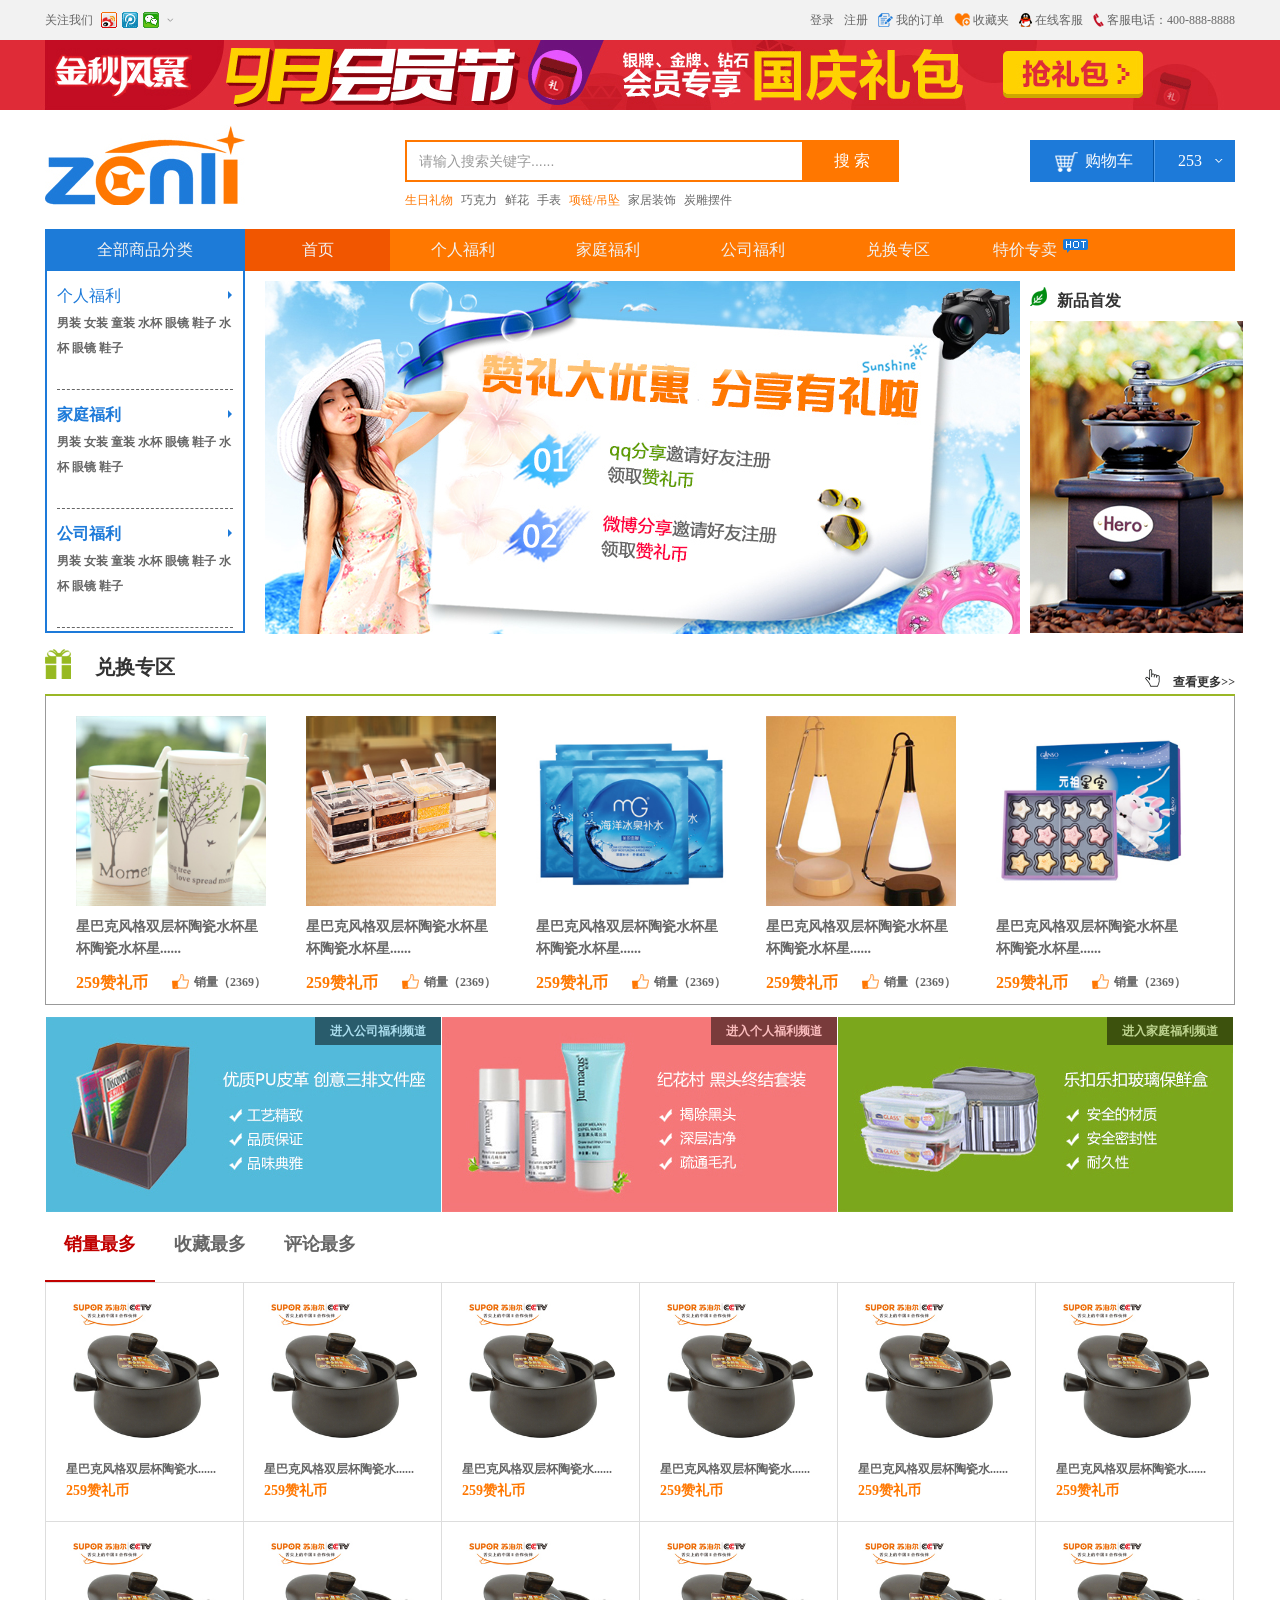
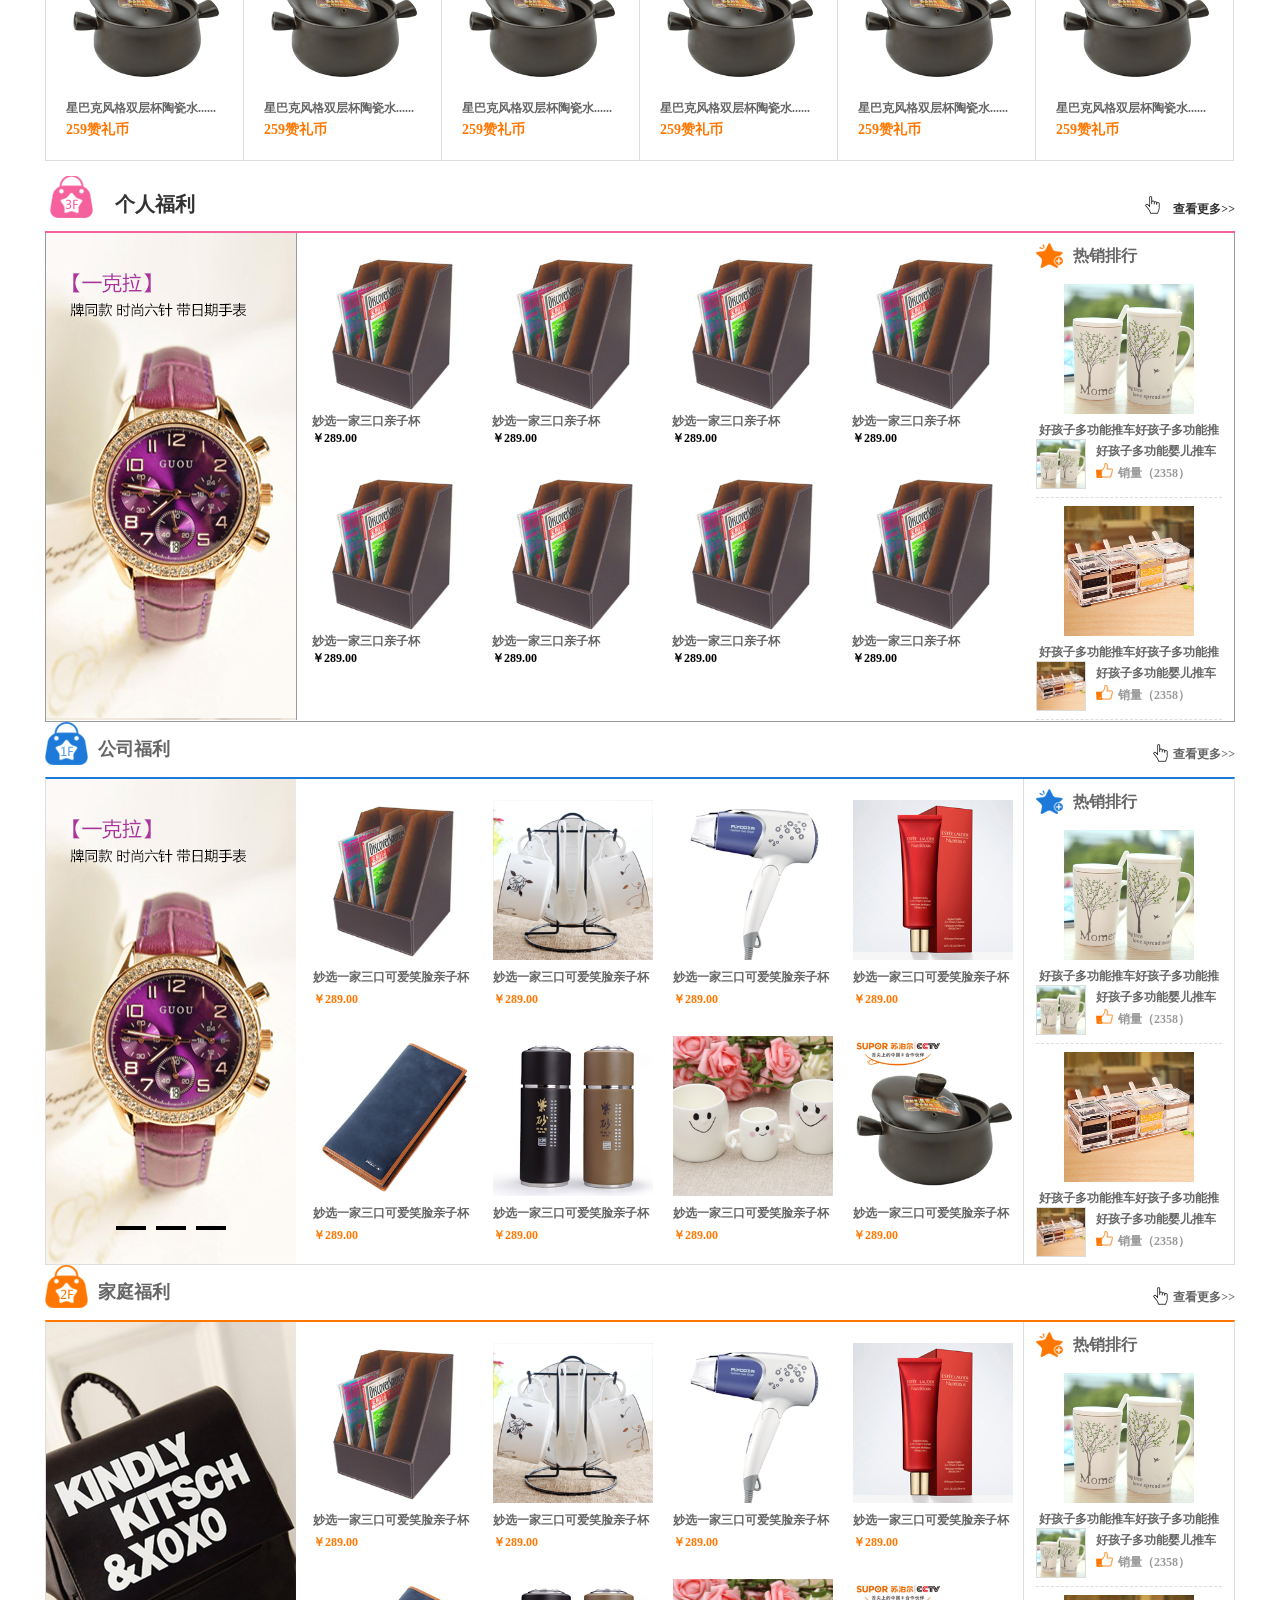
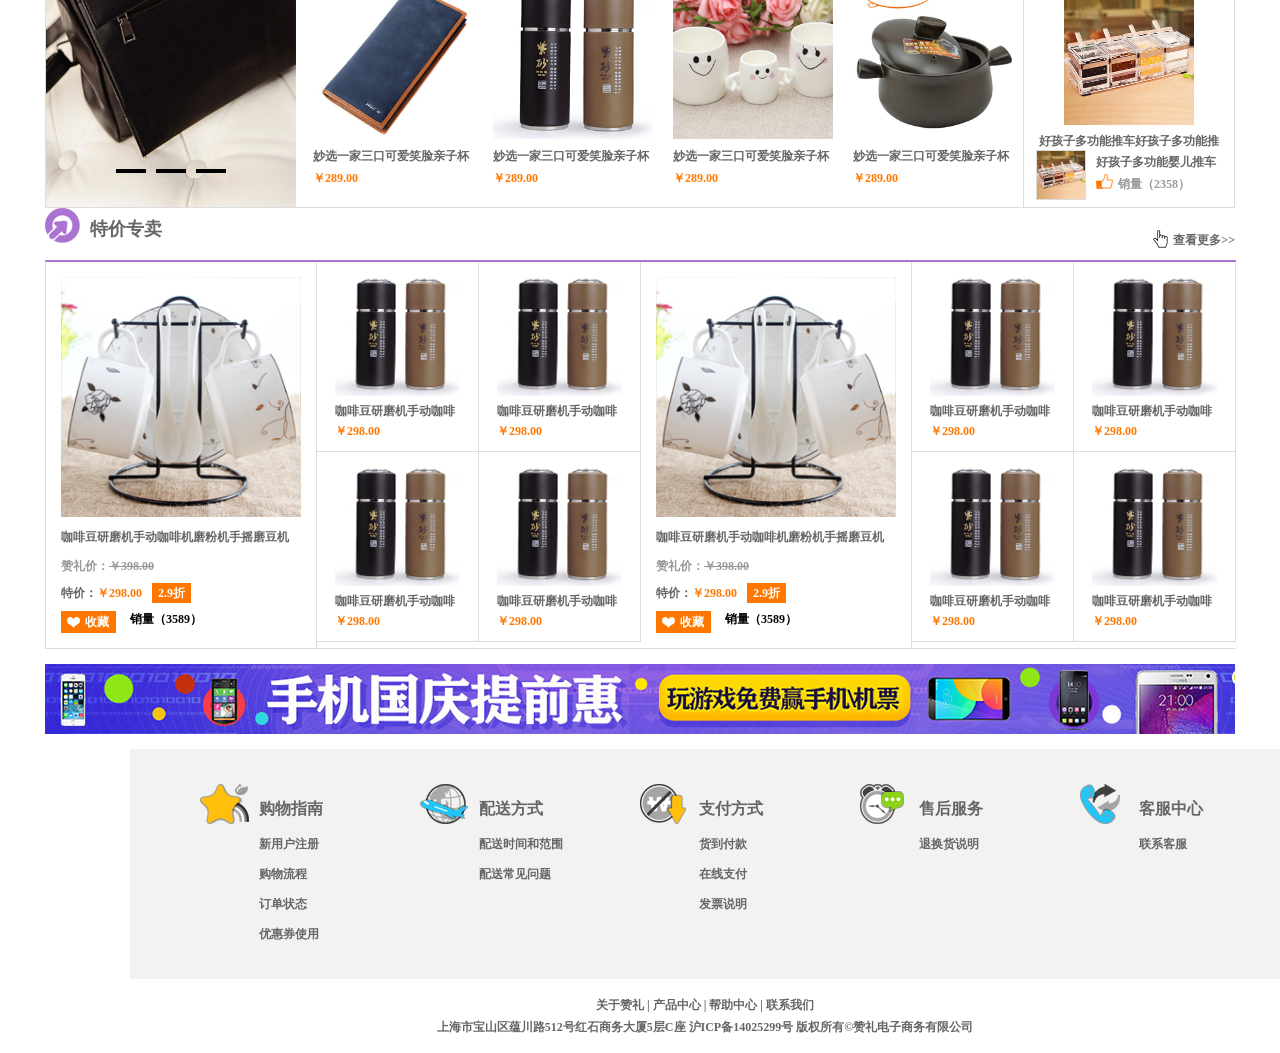
<file: l1/index.html>
<!DOCTYPE html>
<html>
	<head>
		<meta charset="UTF-8">
		<title></title>
	</head>
	<body>
	</body>
</html>
<!DOCTYPE html>
<html>
	<head>
		<meta charset="UTF-8">
		<title></title>
		<link rel="stylesheet" href="css/whole.css" />
		<link rel="stylesheet" href="css/index.css" />
	</head>
	<body class="over">
		<div id="header"></div>
		<div id="con">
			<div class="conbox">
			<!-- 导航     -->
			<div class="nav">
				<ul class="over">
					<li class="first left"><a href="goods.html">全部商品分类</a></li>
					<li class="current left"><a href="index.html">首页</a></li>
					<li class="left"><a href="goods.html">个人福利</a></li>
					<li class="left"><a href="family.html">家庭福利</a></li>
					<li class="left"><a href="company.html">公司福利</a></li>
					<li class="left"><a href="exchange.html">兑换专区</a></li>
					<li class="left"><a href="sale.html">特价专卖</a><strong></strong></li>
					</ul>
			</div>	
			<!-- 二级菜单    banner  右侧新品    -->		
			<div class="mid over">
				<div class="er left">
					<div class="ercon">
					<ul>
						<li><a href="#" class="big left">个人福利</a><strong class="right"</strong></li>
						<li>
							<a href="#">男装</a>
							<a href="#">女装</a>
							<a href="#">童装</a>
							<a href="#">水杯</a>
							<a href="#">眼镜</a>
							<a href="#">鞋子</a>
							<a href="#">水杯</a>
							<a href="#">眼镜</a>
							<a href="#">鞋子</a>
						</li>	
					</ul>
					<ul>
						<li><a href="#" class="big left">家庭福利</a><strong class="right"</strong></li>
						<li>
							<a href="#">男装</a>
							<a href="#">女装</a>
							<a href="#">童装</a>
							<a href="#">水杯</a>
							<a href="#">眼镜</a>
							<a href="#">鞋子</a>
							<a href="#">水杯</a>
							<a href="#">眼镜</a>
							<a href="#">鞋子</a>
						</li>	
					</ul>	
					<ul>
						<li><a href="#" class="big left">公司福利</a><strong class="right"</strong></li>
						<li>
							<a href="#">男装</a>
							<a href="#">女装</a>
							<a href="#">童装</a>
							<a href="#">水杯</a>
							<a href="#">眼镜</a>
							<a href="#">鞋子</a>
							<a href="#">水杯</a>
							<a href="#">眼镜</a>
							<a href="#">鞋子</a>
						</li>	
					</ul>	
							
					</div>
				</div>
				<!------banner广告 ------->
				<div class="banner left">
					<a href="#"><img src="images/add/banner1.jpg"/></a>
					<a href="#"><img src="images/add/banner2.jpg"/></a>
					<a href="#"><img src="images/add/banner3.jpg"/></a>
					<a href="#"><img src="images/add/banner4.jpg"/></a>
					<a href="#"><img src="images/add/banner5.jpg"/></a>
					
				
				</div>
				<!---------右侧新品-------------->
				<div class="xin right">
					<div class="word"><strong></strong><span>新品首发</span></div>
					<div class="imgs">
						<a href="#"><img src="images/special/new1.jpg"/></a>
					</div>
				</div>
				
			</div>	 
				
			<!---------兑换专区--------------->	
			<div class="midd over">
				<div class="box left">
					<strong class="left"></strong><span class="right">兑换专区</span>
				</div>
				<div class="more right">
					<strong class="left"></strong><a href="#" class="right">查看更多>></a>
				</div>
				
			</div>
			<div class="goodbox">
					<div class="zuo">
			    <dl class="left">	 
                    <dt><a href="#"><img src="images/product/1.jpg" /></a></dt>
                    <dd><a href="#" class="tit">星巴克风格双层杯陶瓷水杯星杯陶瓷水杯星......</a></dd>
                    <dd class="price"><span class="left">259赞礼币</span><i class="right">销量（2369）</i><strong></strong></dd>
                </dl>
                <dl class="left">
                    <dt><a href="#"><img src="images/product/2.jpg" /></a></dt>
                    <dd><a href="#" class="tit">星巴克风格双层杯陶瓷水杯星杯陶瓷水杯星......</a></dd>
                    <dd class="price"><span class="left">259赞礼币</span><i class="right">销量（2369）</i><strong></strong></dd>
                </dl>
                <dl class="left">
                    <dt><a href="#"><img src="images/product/3.jpg" /></a></dt>
                    <dd><a href="#" class="tit">星巴克风格双层杯陶瓷水杯星杯陶瓷水杯星......</a></dd>
                    <dd class="price"><span class="left">259赞礼币</span><i class="right">销量（2369）</i><strong></strong></dd>
                </dl>
                <dl class="left">
                    <dt><a href="#"><img src="images/product/4.jpg" /></a></dt>
                    <dd><a href="#" class="tit">星巴克风格双层杯陶瓷水杯星杯陶瓷水杯星......</a></dd>
                    <dd class="price"><span class="left">259赞礼币</span><i class="right">销量（2369）</i><strong></strong></dd>
                </dl>
                <dl class="left">
                    <dt><a href="#"><img src="images/product/5.jpg" /></a></dt>
                    <dd><a href="#"class="tit">星巴克风格双层杯陶瓷水杯星杯陶瓷水杯星......</a></dd>
                    <dd class="price"><span class="left">259赞礼币</span><i class="right">销量（2369）</i><strong></strong></dd>
                </dl>
                
					</div>
				</div>
				<!---------福利频道-------------->
				 <div class="pin over">
				 	<dl>
				 		<dt><a href="#"><img src="images/add/channel1.jpg"/></a></dt>
				 		<dd><a href="#">进入公司福利频道</a></dd>
				 	</dl>
				 	<dl>
				 		<dt><a href="#"><img src="images/add/channel2.jpg"/></a></dt>
				 		<dd><a href="#">进入个人福利频道</a></dd>
				 	</dl>
				 	<dl>
				 		<dt><a href="#"><img src="images/add/channel3.jpg"/></a></dt>
				 		<dd><a href="#">进入家庭福利频道</a></dd>
				 	</dl>
				 </div>
				 <!-------销量最多-------->
				 <div class="everymore">
				 	<span class="sell inin">销量最多</span>
				 	<span class="house">收藏最多</span>
				 	<span class="discuss">评论最多</span>
				  </div>
				  <ul class="morebox over">
				  	<li>
				  		<dl>
				  			<dt><a href="#"><img src="images/product/17.jpg"/></a></dt>
				  			<dd><a href="#">星巴克风格双层杯陶瓷水......</a></dd>
				  			<dd><span>259赞礼币</span></dd>
                            <dd class="empty"></dd>
				  		</dl>
				  	</li>
				  	<li>
				  		<dl>
				  			<dt><a href="#"><img src="images/product/17.jpg"/></a></dt>
				  			<dd><a href="#">星巴克风格双层杯陶瓷水......</a></dd>
				  			<dd><span>259赞礼币</span></dd>
                            <dd class="empty"></dd>
				  		</dl>
				  	</li>
				  	<li>
				  		<dl>
				  			<dt><a href="#"><img src="images/product/17.jpg"/></a></dt>
				  			<dd><a href="#">星巴克风格双层杯陶瓷水......</a></dd>
				  			<dd><span>259赞礼币</span></dd>
                            <dd class="empty"></dd>
				  		</dl>
				  	</li>
				  	<li>
				  		<dl>
				  			<dt><a href="#"><img src="images/product/17.jpg"/></a></dt>
				  			<dd><a href="#">星巴克风格双层杯陶瓷水......</a></dd>
				  			<dd><span>259赞礼币</span></dd>
                            <dd class="empty"></dd>
				  		</dl>
				  	</li>
				  	<li>
				  		<dl>
				  			<dt><a href="#"><img src="images/product/17.jpg"/></a></dt>
				  			<dd><a href="#">星巴克风格双层杯陶瓷水......</a></dd>
				  			<dd><span>259赞礼币</span></dd>
                            <dd class="empty"></dd>
				  		</dl>
				  	</li>
				  	<li>
				  		<dl>
				  			<dt><a href="#"><img src="images/product/17.jpg"/></a></dt>
				  			<dd><a href="#">星巴克风格双层杯陶瓷水......</a></dd>
				  			<dd><span>259赞礼币</span></dd>
                            <dd class="empty"></dd>
				  		</dl>
				  	</li>
				  	<li>
				  		<dl>
				  			<dt><a href="#"><img src="images/product/17.jpg"/></a></dt>
				  			<dd><a href="#">星巴克风格双层杯陶瓷水......</a></dd>
				  			<dd><span>259赞礼币</span></dd>
                            <dd class="empty"></dd>
				  		</dl>
				  	</li>
				  	<li>
				  		<dl>
				  			<dt><a href="#"><img src="images/product/17.jpg"/></a></dt>
				  			<dd><a href="#">星巴克风格双层杯陶瓷水......</a></dd>
				  			<dd><span>259赞礼币</span></dd>
                            <dd class="empty"></dd>
				  		</dl>
				  	</li>
				  	<li>
				  		<dl>
				  			<dt><a href="#"><img src="images/product/17.jpg"/></a></dt>
				  			<dd><a href="#">星巴克风格双层杯陶瓷水......</a></dd>
				  			<dd><span>259赞礼币</span></dd>
                            <dd class="empty"></dd>
				  		</dl>
				  	</li>
				  	<li>
				  		<dl>
				  			<dt><a href="#"><img src="images/product/17.jpg"/></a></dt>
				  			<dd><a href="#">星巴克风格双层杯陶瓷水......</a></dd>
				  			<dd><span>259赞礼币</span></dd>
                            <dd class="empty"></dd>
				  		</dl>
				  	</li>
				  	<li>
				  		<dl>
				  			<dt><a href="#"><img src="images/product/17.jpg"/></a></dt>
				  			<dd><a href="#">星巴克风格双层杯陶瓷水......</a></dd>
				  			<dd><span>259赞礼币</span></dd>
                            <dd class="empty"></dd>
				  		</dl>
				  	</li>
				  	<li>
				  		<dl>
				  			<dt><a href="#"><img src="images/product/17.jpg"/></a></dt>
				  			<dd><a href="#">星巴克风格双层杯陶瓷水......</a></dd>
				  			<dd><span>259赞礼币</span></dd>
                            <dd class="empty"></dd>
				  		</dl>
				  	</li>
				  	
				  </ul>
				  
			<!-------个人福利---------->	  
			<div class="everyone over">
				<div class="box left">
					<strong class="left"></strong><span class="right">个人福利</span>
				</div>
				<div class="more right">
					<strong class="left"></strong><a href="#" class="right">查看更多>></a>
				</div>
				
			</div> 
			<div class="fubox over">
				<div class="fuzuo left">
					<a href="#"><img src="images/special/big1.jpg"/></a>
					<a href="#"><img src="images/special/big2.jpg" /></a>
                    <a href="#"><img src="images/special/big3.jpg" /></a>
				</div>
				<div class="fumid left">
					<dl>
						<dt><a href="#"><img src="images/product/10.jpg"</a></dt>
						<dd><a href="#">妙选一家三口亲子杯</a></dd>
                        <dd><strong>￥289.00</strong></dd>
						
					</dl>
					<dl>
						<dt><a href="#"><img src="images/product/10.jpg"</a></dt>
						<dd><a href="#">妙选一家三口亲子杯</a></dd>
                        <dd><strong>￥289.00</strong></dd>
						
					</dl>
					<dl>
						<dt><a href="#"><img src="images/product/10.jpg"</a></dt>
						<dd><a href="#">妙选一家三口亲子杯</a></dd>
                        <dd><strong>￥289.00</strong></dd>
						
					</dl>
					<dl>
						<dt><a href="#"><img src="images/product/10.jpg"</a></dt>
						<dd><a href="#">妙选一家三口亲子杯</a></dd>
                        <dd><strong>￥289.00</strong></dd>
						
					</dl>
					<dl>
						<dt><a href="#"><img src="images/product/10.jpg"</a></dt>
						<dd><a href="#">妙选一家三口亲子杯</a></dd>
                        <dd><strong>￥289.00</strong></dd>
						
					</dl>
					<dl>
						<dt><a href="#"><img src="images/product/10.jpg"</a></dt>
						<dd><a href="#">妙选一家三口亲子杯</a></dd>
                        <dd><strong>￥289.00</strong></dd>
						
					</dl>
					<dl>
						<dt><a href="#"><img src="images/product/10.jpg"</a></dt>
						<dd><a href="#">妙选一家三口亲子杯</a></dd>
                        <dd><strong>￥289.00</strong></dd>
						
					</dl>
					<dl>
						<dt><a href="#"><img src="images/product/10.jpg"</a></dt>
						<dd><a href="#">妙选一家三口亲子杯</a></dd>
                        <dd><strong>￥289.00</strong></dd>
						
					</dl>
				</div>
				<div class="welfareyou">
        	<div class="title3 over"><strong class="hotb"></strong><span>热销排行</span></div>
            <div class="hot">
            	<div class="hotcon">
                	<ul>
                    	<li><a href="#"><img src="images/product/1.jpg" /></a></li>
                        <li><a href="#">好孩子多功能推车好孩子多功能推</a></li>
                    </ul>
                    <dl>
                    	<dt><a href="#"><img src="images/product/1.jpg" /></a></dt>
                        <dd><a href="#">好孩子多功能婴儿推车</a></dd>
                        <dd class="zan over"><strong></strong><span>销量（2358）</span></dd>
                    </dl>
                </div>
            	<div class="hotcon">
                	<ul>
                    	<li><a href="#"><img src="images/product/2.jpg" /></a></li>
                        <li><a href="#">好孩子多功能推车好孩子多功能推</a></li>
                    </ul>
                    <dl>
                    	<dt><a href="#"><img src="images/product/2.jpg" /></a></dt>
                        <dd><a href="#">好孩子多功能婴儿推车</a></dd>
                        <dd class="zan over"><strong></strong><span>销量（2358）</span></dd>
                    </dl>
                </div>
            	<div class="hotcon">
                	<ul>
                    	<li><a href="#"><img src="images/product/3.jpg" /></a></li>
                        <li><a href="#">好孩子多功能推车好孩子多功能推</a></li>
                    </ul>
                    <dl>
                    	<dt><a href="#"><img src="images/product/3.jpg" /></a></dt>
                        <dd><a href="#">好孩子多功能婴儿推车</a></dd>
                        <dd class="zan over"><strong></strong><span>销量（2358）</span></dd>
                    </dl>
                </div>
            	<div class="hotcon">
                	<ul>
                    	<li><a href="#"><img src="images/product/4.jpg" /></a></li>
                        <li><a href="#">好孩子多功能推车好孩子多功能推</a></li>
                    </ul>
                    <dl>
                    	<dt><a href="#"><img src="images/product/4.jpg" /></a></dt>
                        <dd><a href="#">好孩子多功能婴儿推车</a></dd>
                        <dd class="zan over"><strong></strong><span>销量（2358）</span></dd>
                    </dl>
                </div>
            	<div class="hotcon">
                	<ul>
                    	<li><a href="#"><img src="images/product/5.jpg" /></a></li>
                        <li><a href="#">好孩子多功能推车好孩子多功能推</a></li>
                    </ul>
                    <dl>
                    	<dt><a href="#"><img src="images/product/5.jpg" /></a></dt>
                        <dd><a href="#">好孩子多功能婴儿推车</a></dd>
                        <dd class="zan over"><strong></strong><span>销量（2358）</span></dd>
                    </dl>
                </div>
            </div>
        </div>
    </div>
    
            <!-- 公司福利 start -->
    <div class="title2 over">
    	<div class="column2 over"><strong class="yilou"></strong><span>公司福利</span></div>
        <div class="click2 over"><strong></strong><a href="#">查看更多&gt;&gt;</a></div>
    </div>
    <div class="welfare yiloucon over">
    	<div class="welfarezuo">
        	<div class="welfareimg">
            	<div class="welfarelist">
                	<a href="#"><img src="images/special/big1.jpg" /></a>
                    <a href="#"><img src="images/special/big2.jpg" /></a>
                    <a href="#"><img src="images/special/big3.jpg" /></a>
                </div>
            </div>
            <div class="welfarespan"><span></span><span></span><span></span></div>
        </div>
        <div class="welfaremid over">
        	<dl>
            	<dt><a href="#"><img src="images/product/10.jpg" /></a></dt>
                <dd><a href="#">妙选一家三口可爱笑脸亲子杯</a></dd>
                <dd><strong>￥289.00</strong></dd>
            </dl>
        	<dl>
            	<dt><a href="#"><img src="images/product/11.jpg" /></a></dt>
                <dd><a href="#">妙选一家三口可爱笑脸亲子杯</a></dd>
                <dd><strong>￥289.00</strong></dd>
            </dl>
        	<dl>
            	<dt><a href="#"><img src="images/product/12.jpg" /></a></dt>
                <dd><a href="#">妙选一家三口可爱笑脸亲子杯</a></dd>
                <dd><strong>￥289.00</strong></dd>
            </dl>
        	<dl>
            	<dt><a href="#"><img src="images/product/13.jpg" /></a></dt>
                <dd><a href="#">妙选一家三口可爱笑脸亲子杯</a></dd>
                <dd><strong>￥289.00</strong></dd>
            </dl>
        	<dl>
            	<dt><a href="#"><img src="images/product/14.jpg" /></a></dt>
                <dd><a href="#">妙选一家三口可爱笑脸亲子杯</a></dd>
                <dd><strong>￥289.00</strong></dd>
            </dl>
        	<dl>
            	<dt><a href="#"><img src="images/product/15.jpg" /></a></dt>
                <dd><a href="#">妙选一家三口可爱笑脸亲子杯</a></dd>
                <dd><strong>￥289.00</strong></dd>
            </dl>
        	<dl>
            	<dt><a href="#"><img src="images/product/16.jpg" /></a></dt>
                <dd><a href="#">妙选一家三口可爱笑脸亲子杯</a></dd>
                <dd><strong>￥289.00</strong></dd>
            </dl>
        	<dl>
            	<dt><a href="#"><img src="images/product/17.jpg" /></a></dt>
                <dd><a href="#">妙选一家三口可爱笑脸亲子杯</a></dd>
                <dd><strong>￥289.00</strong></dd>
            </dl>
        </div>
        <div class="welfareyou">
        	<div class="title3 over"><strong class="hota"></strong><span>热销排行</span></div>
            <div class="hot">
            	<div class="hotcon">
                	<ul>
                    	<li><a href="#"><img src="images/product/1.jpg" /></a></li>
                        <li><a href="#">好孩子多功能推车好孩子多功能推</a></li>
                    </ul>
                    <dl>
                    	<dt><a href="#"><img src="images/product/1.jpg" /></a></dt>
                        <dd><a href="#">好孩子多功能婴儿推车</a></dd>
                        <dd class="zan over"><strong></strong><span>销量（2358）</span></dd>
                    </dl>
                </div>
            	<div class="hotcon">
                	<ul>
                    	<li><a href="#"><img src="images/product/2.jpg" /></a></li>
                        <li><a href="#">好孩子多功能推车好孩子多功能推</a></li>
                    </ul>
                    <dl>
                    	<dt><a href="#"><img src="images/product/2.jpg" /></a></dt>
                        <dd><a href="#">好孩子多功能婴儿推车</a></dd>
                        <dd class="zan over"><strong></strong><span>销量（2358）</span></dd>
                    </dl>
                </div>
            	<div class="hotcon">
                	<ul>
                    	<li><a href="#"><img src="images/product/3.jpg" /></a></li>
                        <li><a href="#">好孩子多功能推车好孩子多功能推</a></li>
                    </ul>
                    <dl>
                    	<dt><a href="#"><img src="images/product/3.jpg" /></a></dt>
                        <dd><a href="#">好孩子多功能婴儿推车</a></dd>
                        <dd class="zan over"><strong></strong><span>销量（2358）</span></dd>
                    </dl>
                </div>
            	<div class="hotcon">
                	<ul>
                    	<li><a href="#"><img src="images/product/4.jpg" /></a></li>
                        <li><a href="#">好孩子多功能推车好孩子多功能推</a></li>
                    </ul>
                    <dl>
                    	<dt><a href="#"><img src="images/product/4.jpg" /></a></dt>
                        <dd><a href="#">好孩子多功能婴儿推车</a></dd>
                        <dd class="zan over"><strong></strong><span>销量（2358）</span></dd>
                    </dl>
                </div>
            	<div class="hotcon">
                	<ul>
                    	<li><a href="#"><img src="images/product/5.jpg" /></a></li>
                        <li><a href="#">好孩子多功能推车好孩子多功能推</a></li>
                    </ul>
                    <dl>
                    	<dt><a href="#"><img src="images/product/5.jpg" /></a></dt>
                        <dd><a href="#">好孩子多功能婴儿推车</a></dd>
                        <dd class="zan over"><strong></strong><span>销量（2358）</span></dd>
                    </dl>
                </div>
            </div>
        </div>
    </div>
    <!-- 公司福利 end -->
    
    <!-- 家庭福利 start -->
    <div class="title2 over">
    	<div class="column2 over"><strong class="erlou"></strong><span>家庭福利</span></div>
        <div class="click2 over"><strong></strong><a href="#">查看更多&gt;&gt;</a></div>
    </div>
    <div class="welfare erloucon over">
    	<div class="welfarezuo">
        	<div class="welfareimg">
            	<div class="welfarelist">
                	<a href="#"><img src="images/special/big2.jpg" /></a>
                    <a href="#"><img src="images/special/big3.jpg" /></a>
                    <a href="#"><img src="images/special/big1.jpg" /></a>
                </div>
            </div>
            <div class="welfarespan"><span></span><span></span><span></span></div>
        </div>
        <div class="welfaremid over">
        	<dl>
            	<dt><a href="#"><img src="images/product/10.jpg" /></a></dt>
                <dd><a href="#">妙选一家三口可爱笑脸亲子杯</a></dd>
                <dd><strong>￥289.00</strong></dd>
            </dl>
        	<dl>
            	<dt><a href="#"><img src="images/product/11.jpg" /></a></dt>
                <dd><a href="#">妙选一家三口可爱笑脸亲子杯</a></dd>
                <dd><strong>￥289.00</strong></dd>
            </dl>
        	<dl>
            	<dt><a href="#"><img src="images/product/12.jpg" /></a></dt>
                <dd><a href="#">妙选一家三口可爱笑脸亲子杯</a></dd>
                <dd><strong>￥289.00</strong></dd>
            </dl>
        	<dl>
            	<dt><a href="#"><img src="images/product/13.jpg" /></a></dt>
                <dd><a href="#">妙选一家三口可爱笑脸亲子杯</a></dd>
                <dd><strong>￥289.00</strong></dd>
            </dl>
        	<dl>
            	<dt><a href="#"><img src="images/product/14.jpg" /></a></dt>
                <dd><a href="#">妙选一家三口可爱笑脸亲子杯</a></dd>
                <dd><strong>￥289.00</strong></dd>
            </dl>
        	<dl>
            	<dt><a href="#"><img src="images/product/15.jpg" /></a></dt>
                <dd><a href="#">妙选一家三口可爱笑脸亲子杯</a></dd>
                <dd><strong>￥289.00</strong></dd>
            </dl>
        	<dl>
            	<dt><a href="#"><img src="images/product/16.jpg" /></a></dt>
                <dd><a href="#">妙选一家三口可爱笑脸亲子杯</a></dd>
                <dd><strong>￥289.00</strong></dd>
            </dl>
        	<dl>
            	<dt><a href="#"><img src="images/product/17.jpg" /></a></dt>
                <dd><a href="#">妙选一家三口可爱笑脸亲子杯</a></dd>
                <dd><strong>￥289.00</strong></dd>
            </dl>
        </div>
        <div class="welfareyou">
        	<div class="title3 over"><strong class="hotb"></strong><span>热销排行</span></div>
            <div class="hot">
            	<div class="hotcon">
                	<ul>
                    	<li><a href="#"><img src="images/product/1.jpg" /></a></li>
                        <li><a href="#">好孩子多功能推车好孩子多功能推</a></li>
                    </ul>
                    <dl>
                    	<dt><a href="#"><img src="images/product/1.jpg" /></a></dt>
                        <dd><a href="#">好孩子多功能婴儿推车</a></dd>
                        <dd class="zan over"><strong></strong><span>销量（2358）</span></dd>
                    </dl>
                </div>
            	<div class="hotcon">
                	<ul>
                    	<li><a href="#"><img src="images/product/2.jpg" /></a></li>
                        <li><a href="#">好孩子多功能推车好孩子多功能推</a></li>
                    </ul>
                    <dl>
                    	<dt><a href="#"><img src="images/product/2.jpg" /></a></dt>
                        <dd><a href="#">好孩子多功能婴儿推车</a></dd>
                        <dd class="zan over"><strong></strong><span>销量（2358）</span></dd>
                    </dl>
                </div>
            	<div class="hotcon">
                	<ul>
                    	<li><a href="#"><img src="images/product/3.jpg" /></a></li>
                        <li><a href="#">好孩子多功能推车好孩子多功能推</a></li>
                    </ul>
                    <dl>
                    	<dt><a href="#"><img src="images/product/3.jpg" /></a></dt>
                        <dd><a href="#">好孩子多功能婴儿推车</a></dd>
                        <dd class="zan over"><strong></strong><span>销量（2358）</span></dd>
                    </dl>
                </div>
            	<div class="hotcon">
                	<ul>
                    	<li><a href="#"><img src="images/product/4.jpg" /></a></li>
                        <li><a href="#">好孩子多功能推车好孩子多功能推</a></li>
                    </ul>
                    <dl>
                    	<dt><a href="#"><img src="images/product/4.jpg" /></a></dt>
                        <dd><a href="#">好孩子多功能婴儿推车</a></dd>
                        <dd class="zan over"><strong></strong><span>销量（2358）</span></dd>
                    </dl>
                </div>
            	<div class="hotcon">
                	<ul>
                    	<li><a href="#"><img src="images/product/5.jpg" /></a></li>
                        <li><a href="#">好孩子多功能推车好孩子多功能推</a></li>
                    </ul>
                    <dl>
                    	<dt><a href="#"><img src="images/product/5.jpg" /></a></dt>
                        <dd><a href="#">好孩子多功能婴儿推车</a></dd>
                        <dd class="zan over"><strong></strong><span>销量（2358）</span></dd>
                    </dl>
                </div>
            </div>
        </div>
    </div>
    <!-- 家庭福利 end -->
			<!-- 特价专卖 start -->
    <div class="title2 over">
    	<div class="column3 over"><strong class="silou"></strong><span>特价专卖</span></div>
        <div class="click2 over"><strong></strong><a href="#">查看更多&gt;&gt;</a></div>
    </div>
    
    <div class="tejia over">
    	<div class="tejiaone">
        	<dl class="tejiabig">
                <dt><a href="#"><img src="images/product/11.jpg" /></a></dt>
                <dd><a href="#">咖啡豆研磨机手动咖啡机磨粉机手摇磨豆机</a></dd>
                <dd class="zheqian">赞礼价：<i>￥398.00</i></dd>
                <dd class="zhehou">特价：<strong>￥298.00</strong><span>2.9折</span></dd>
                <dd class="icoa over"><a href="#" class="cang"><strong></strong><span>收藏</span></a><b></b><p>销量（3589）</p></dd>            </dl>
        </div>
        <div class="tejiatwo over">
        	<dl class="tejiasma">
                <dt><a href="#"><img src="images/product/15.jpg" /></a></dt>
                <dd><a href="#">咖啡豆研磨机手动咖啡</a></dd>
                <dd><strong>￥298.00</strong></dd>
            </dl>
        	<dl class="tejiasma">
                <dt><a href="#"><img src="images/product/15.jpg" /></a></dt>
                <dd><a href="#">咖啡豆研磨机手动咖啡</a></dd>
                <dd><strong>￥298.00</strong></dd>
            </dl>
        	<dl class="tejiasma">
                <dt><a href="#"><img src="images/product/15.jpg" /></a></dt>
                <dd><a href="#">咖啡豆研磨机手动咖啡</a></dd>
                <dd><strong>￥298.00</strong></dd>
            </dl>
        	<dl class="tejiasma">
                <dt><a href="#"><img src="images/product/15.jpg" /></a></dt>
                <dd><a href="#">咖啡豆研磨机手动咖啡</a></dd>
                <dd><strong>￥298.00</strong></dd>
            </dl>
        </div>
    	<div class="tejiaone">
        	<dl class="tejiabig">
                <dt><a href="#"><img src="images/product/11.jpg" /></a></dt>
                <dd><a href="#">咖啡豆研磨机手动咖啡机磨粉机手摇磨豆机</a></dd>
                <dd class="zheqian">赞礼价：<i>￥398.00</i></dd>
                <dd class="zhehou">特价：<strong>￥298.00</strong><span>2.9折</span></dd>
                <dd class="icoa over"><a href="#" class="cang"><strong></strong><span>收藏</span></a><b></b><p>销量（3589）</p></dd>            </dl>
        </div>
        <div class="tejiatwo over">
        	<dl class="tejiasma">
                <dt><a href="#"><img src="images/product/15.jpg" /></a></dt>
                <dd><a href="#">咖啡豆研磨机手动咖啡</a></dd>
                <dd><strong>￥298.00</strong></dd>
            </dl>
        	<dl class="tejiasma">
                <dt><a href="#"><img src="images/product/15.jpg" /></a></dt>
                <dd><a href="#">咖啡豆研磨机手动咖啡</a></dd>
                <dd><strong>￥298.00</strong></dd>
            </dl>
        	<dl class="tejiasma">
                <dt><a href="#"><img src="images/product/15.jpg" /></a></dt>
                <dd><a href="#">咖啡豆研磨机手动咖啡</a></dd>
                <dd><strong>￥298.00</strong></dd>
            </dl>
        	<dl class="tejiasma">
                <dt><a href="#"><img src="images/product/15.jpg" /></a></dt>
                <dd><a href="#">咖啡豆研磨机手动咖啡</a></dd>
                <dd><strong>￥298.00</strong></dd>
            </dl>
        </div>
    </div>
    
		<!-- 底部广告 start -->
    <div class="footadd">
    	<a href="#"><img src="images/add/bottomadd.jpg" /></a>
    </div>
    </div>
    <!-- 底部广告 end -->		 
				 
			
				 
				 
    
				
				
				
	</div>
			
			
			
			
		
		<div id="footer">
			
		</div>
		
		
		
		<script type="text/javascript" src="jquery-2.1.0.js" ></script>
		<script type="text/javascript">
			$("#header").load("header.html");
			$("#footer").load("footer.html");
			
			
			
			
			
		</script>
		
		
	</body>
</html>
</file>
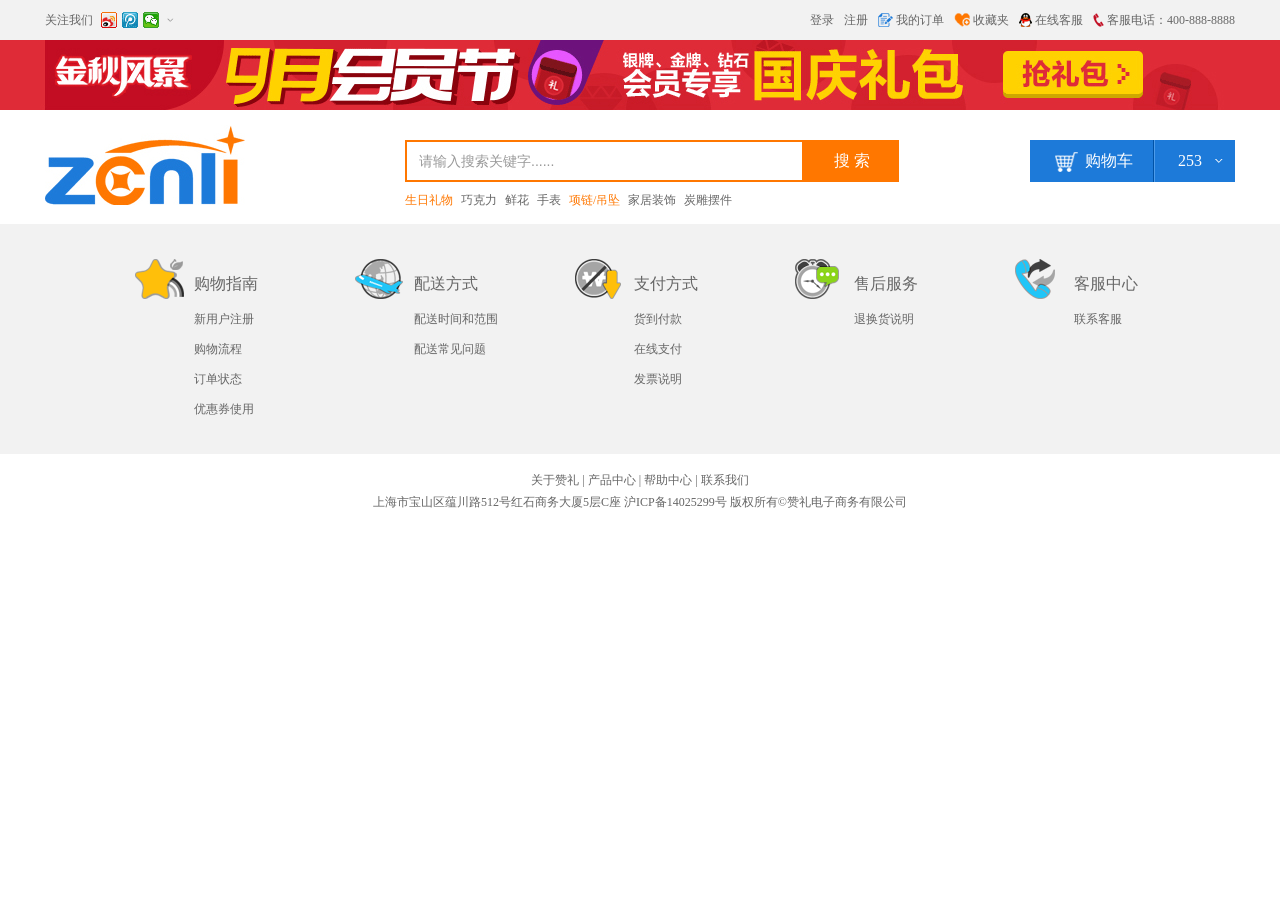
<file: l1/acknowledge.html>
<!DOCTYPE html>
<html>
	<head>
		<meta charset="UTF-8">
		<title></title>
		<link rel="stylesheet" href="css/whole.css" />
	</head>
	<body>
		<div id="header"></div>
		<div id="con"></div>
		<div id="footer">
			
		</div>
		
		
		
		<script type="text/javascript" src="jquery-2.1.0.js" ></script>
		<script type="text/javascript">
			$("#header").load("header.html");
			$("#footer").load("footer.html");
		</script>
		
		
	</body>
</html>
</file>
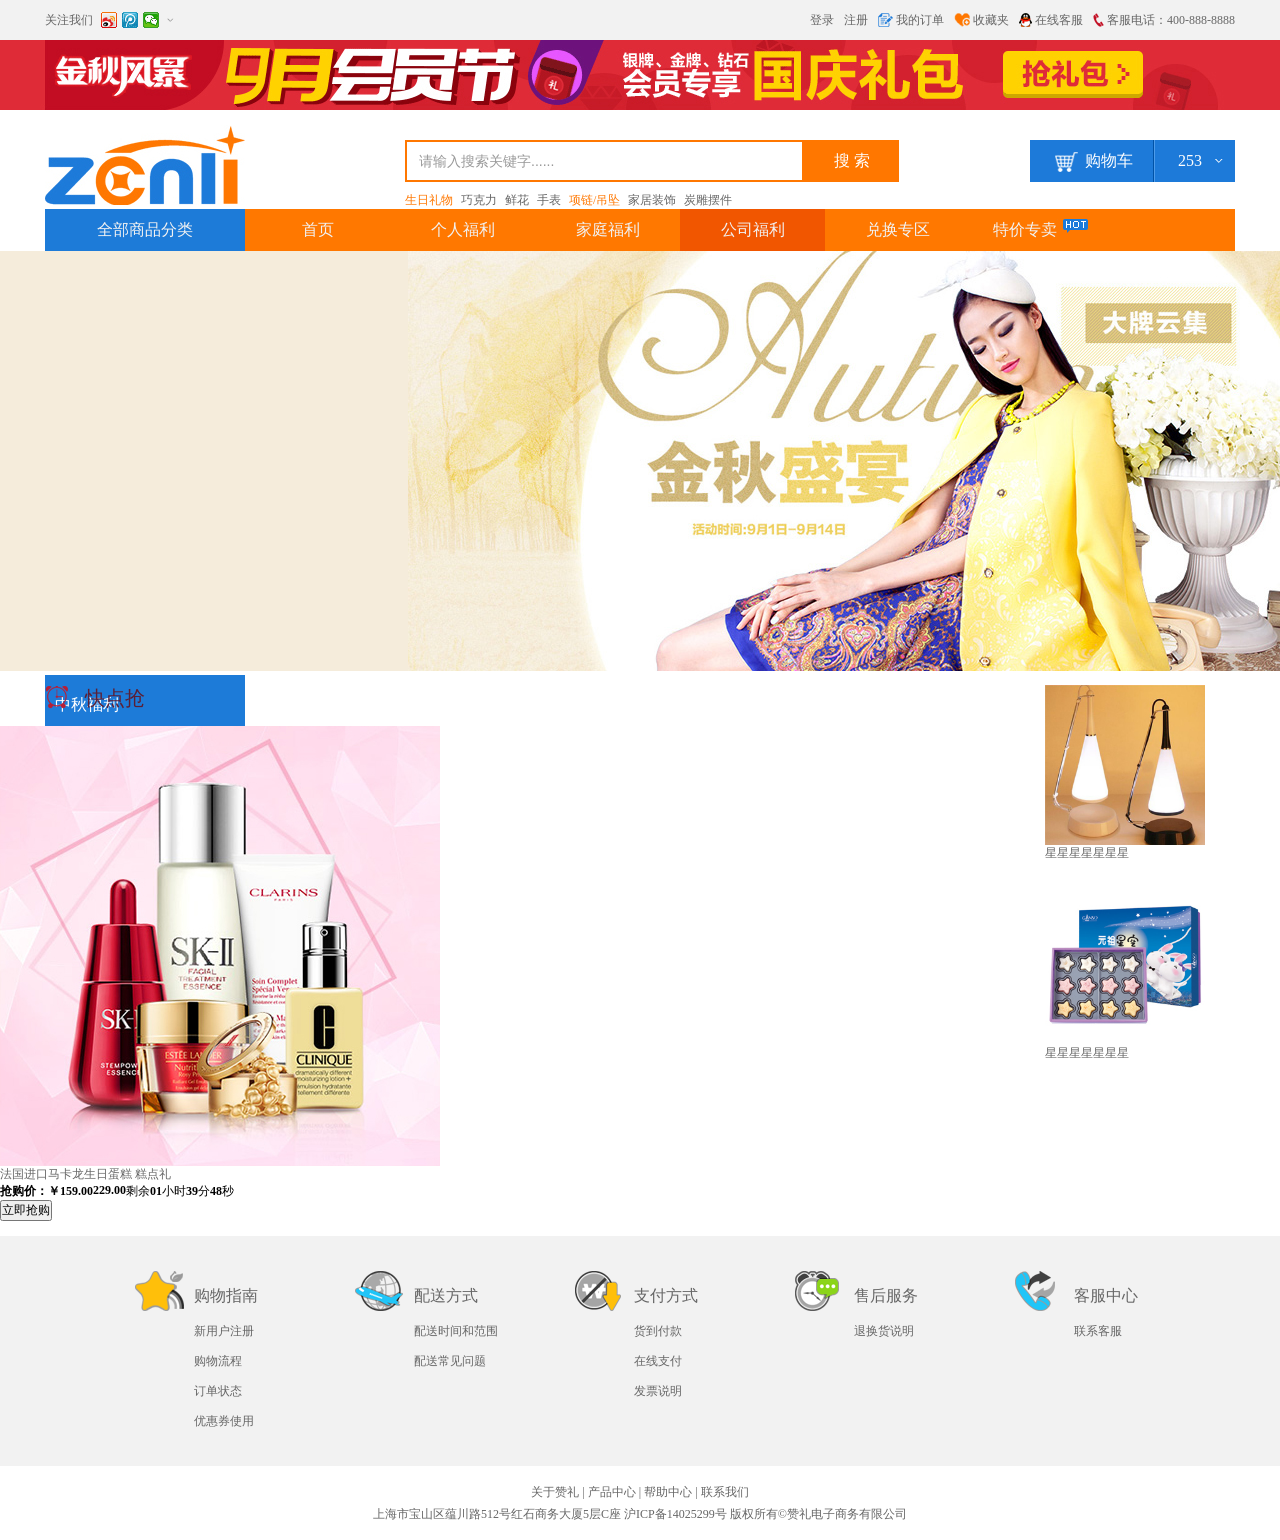
<file: l1/company.html>
<!DOCTYPE html>
<html>
	<head>
		<meta charset="UTF-8">
		<title></title>
		<link rel="stylesheet" href="css/whole.css" />
		<link rel="stylesheet" href="css/company.css" />
		
		
	</head>
	<body>
		<div id="header"></div>
		<div id="con">
			<!-------导航--------->
			<div class="nav">
				<ul class="over">
					<li class="first left"><a href="goods.html">全部商品分类</a></li>
					<li class="left"><a href="index.html">首页</a></li>
					<li class="left"><a href="goods.html">个人福利</a></li>
					<li class="left"><a href="family.html">家庭福利</a></li>
					<li class="left current "><a href="company.html">公司福利</a></li>
					<li class="left"><a href="exchange.html">兑换专区</a></li>
					<li class="left"><a href="sale.html">特价专卖</a><strong></strong></li>
					</ul>
			</div>	
			<!-------banner---------->
			<div class="comban">
				
				<a href="#" class="bgimg"></a>
				<div class="erar over">
				<div class="comer left">
					<dl>
						<dt><a href="#">中秋福利</a></dt>
						<dd><a href="#">礼品文具</a>
							<a href="#">配件</a>
							<a href="#">本册</a>
							<a href="#">便签</a>
							<a href="#">收纳用品</a>
							
						</dd>
					</dl>
					<dl>
						<dt><a href="#">员工福利</a></dt>
						<dd><a href="#">茶水间</a>
							<a href="#">女员工福利</a>
							<a href="#">男员工福利</a>
							<a href="#">便签</a>
							
						</dd>
					</dl>
					<dl>
						<dt><a href="#">办公用具</a></dt>
						<dd><a href="#">礼品文具</a>
							<a href="#">配件</a>
							<a href="#">本册</a>
							<a href="#">便签</a>
							<a href="#">收纳用品</a>
							
						</dd>
					</dl>
					<dl>
						<dt><a href="#">时尚创意</a></dt>
						<dd><a href="#">礼品文具</a>
							<a href="#">水杯</a>
							<a href="#">台灯</a>
							<a href="#">便签</a>
							<a href="#">多肉</a>
							
						</dd>
					</dl>
					
				</div>
				<div class="comright right">
					<dl>
						<dt><a href="#"><img src="images/product/4.jpg"/></a></dt>
						<dd><a href="#">星星星星星星星</a></dd>
					</dl>
					<dl>
						<dt><a href="#"><img src="images/product/5.jpg"/></a></dt>
						<dd><a href="#">星星星星星星星</a></dd>
					</dl>
				</div>
				
			</div>
			
				
			</div>
			<!------快点抢------->
			<div class="fast">
				<strong class="left"></strong><span class="left">快点抢</span>
			</div>
			<div class="fastgoods over">
				<dl class="left">
					<dt><a href="#"><img src="images/product/b2.jpg"/></a></dt>
					<dd><a href="#">法国进口马卡龙生日蛋糕 糕点礼</a></dd>
					<dd>
						<strong class="left">抢购价：</strong>
						<b class="left">￥159.00</b>
						<strong class="left">229.00</strong>
					</dd>
					<dd class="bgcolor">
						<strong class="bimg left"></strong>
						<span>剩余</span><strong>01</strong><span>小时</span><strong>39</strong><span>分</span><strong>48</strong><span>秒</span>
					</dd>
					<dd><a href="#"><input type="submit" value="立即抢购" /></a></dd>
				</dl>
			</div>
			
			
			
			
			
			
		</div>
		<div id="footer">
			
		</div>
		
		
		
		<script type="text/javascript" src="jquery-2.1.0.js" ></script>
		<script type="text/javascript">
			$("#header").load("header.html");
			$("#footer").load("footer.html");
		</script>
		
		
	</body>
</html>
</file>
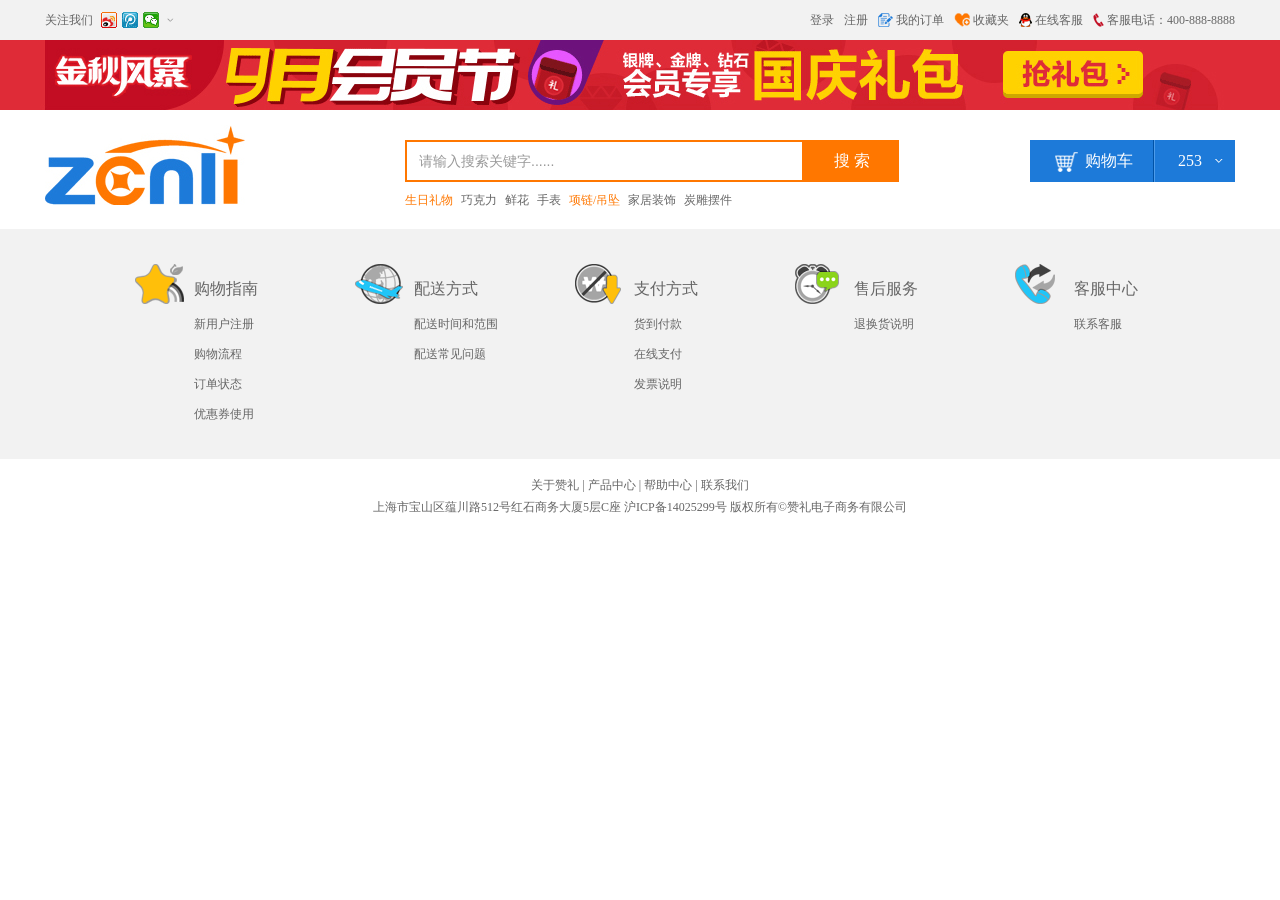
<file: l1/whole.html>
<!DOCTYPE html>
<html>
	<head>
		<meta charset="UTF-8">
		<title></title>
		<link rel="stylesheet" href="css/whole.css" />
		<link rel="stylesheet" href="css/index.css" />
	</head>
	<body>
		<div id="header"></div>
		<div id="con"></div>
		<div id="footer">
			
		</div>
		
		
		
		<script type="text/javascript" src="jquery-2.1.0.js" ></script>
		<script type="text/javascript">
			$("#header").load("header.html");
			$("#footer").load("footer.html");
		</script>
		
		
	</body>
</html>
</file>
<file: l1/css/whole.css>
@charset "utf-8";
/* CSS Document */
body,ul,p,h1,h2,h3,h4,h5,h6,form,input,ol,dl,dd{margin:0;padding:0;}
body{font-size:12px;font-family:"宋体"; background:#fff;}
a{color:#666;text-decoration:none;}
a:hover{ color:#FF7700;}
input,select{ font-size:12px;}
table{ border-collapse:collapse;}
a img{border:0;vertical-align:middle;}
img{vertical-align:middle;}
ul li{list-style:none;vertical-align:text-top;}
.left{float: left;}
.right{float: right;}
.over{overflow:hidden;zoom:1;}
.clear{ clear:both;}

/* ---------- 返回顶部 start ---------- */
.side{ position:fixed; right:20px; bottom:50px; z-index:999;}
.side li{ width:45px; height:45px; border:1px solid #ddd; margin-top:5px; background-color:#fff;}
.backtop strong{ background:url(../images/ico/whole.png) no-repeat 0 -75px; display:inline-block; width:24px; height:24px; margin:12px 0 0 12px;}
.gocar strong{ background:url(../images/ico/whole.png) no-repeat -32px -76px; display:inline-block; width:29px; height:22px; margin:13px 0 0 10px;}
.help strong{ background:url(../images/ico/whole.png) no-repeat -70px -75px; display:inline-block; width:24px; height:24px; margin:12px 0 0 12px;}
.contact strong{ background:url(../images/ico/whole.png) no-repeat -105px -76px; display:inline-block; width:24px; height:22px; margin:12px 0 0 12px;}
.side li span{ text-align:center; display:block; line-height:16px; padding:8px 7px; text-align:center; color:#f70;}
/* ---------- 返回顶部 start ---------- */

/* ---------- 头部 start ---------- */
.top{ background-color:#f2f2f2;}
.topcon{ width:1190px; margin:0 auto; padding:12px 0; height:16px; line-height:16px;}
.topleft{ float:left;}
.active{ float:left; height:16px; line-height:16px; margin-right:8px; color:#666;}
.sinablog{ display:inline-block; float:left; width:16px; height:16px; background:url(../images/ico/whole.png) no-repeat 0 0; margin-right:5px;}
.qqblog{ display:inline-block; float:left; width:16px; height:16px; background:url(../images/ico/whole.png) no-repeat -21px 0; margin-right:5px;}
.weixin{ display:inline-block; float:left; width:16px; height:16px; background:url(../images/ico/whole.png) no-repeat -42px 0; margin-right:8px;}
.down{ display:inline-block; float:left; width:7px; height:4px; margin-top:6px; background:url(../images/ico/whole.png) no-repeat -142px 0;}
.topright{ float:right;}
.topright a{ float:left; margin-right:10px;}
.myorder{ float:left; display:inline-block; width:15px; height:14px; background:url(../images/ico/whole.png) no-repeat -64px 0; margin-right:3px; margin-top:1px;}
.mylove{ float:left; display:inline-block; width:16px; height:14px; background:url(../images/ico/whole.png) no-repeat -84px 0; margin-right:3px; margin-top:1px;}
.service{ float:left; display:inline-block; width:13px; height:14px; background:url(../images/ico/whole.png) no-repeat -107px 0; margin-right:3px; margin-top:1px;}
.call{ float:left; display:inline-block; width:11px; height:14px; background:url(../images/ico/whole.png) no-repeat -127px 0; margin-right:3px; margin-top:1px;}
.callnumber{ color:#666;}
.activeall{ padding:10px 20px 15px 20px; position:absolute; display:none; background-color:#f2f2f2;}
.activeall div{ margin-top:10px; overflow:hidden; zoom:1;}
.activeall div a{ float:left; margin-right:5px;}
.code{ margin-left:35px; color:#666;}
.activeall div img{ margin-left:10px;}
/* ---------- 头部 end ---------- */

/* ---------- 头部广告 start ---------- */
.topadd a{ display:block; background:url(../images/add/topadd.jpg) no-repeat center top; height:70px;}
/* ---------- 头部广告 end ----------- */

/* ---------- 搜索 start ---------- */
.header{ width:1190px; margin:0 auto; padding-top:15px;}
.logo{ float:left; width:200px; margin-right:160px;}
.search{ float:left; width:495px; padding-top:15px;}
.searchcon{ float:left; width:383px; height:38px; border:2px solid #FF7700; color:#999; padding-left:12px; font-size:14px; line-height:38px;}
.searchsub{ float:left; border:0; width:95px; height:42px; background-color:#FF7700; line-height:42px; text-align:center; color:#fff; font-family:"微软雅黑"; font-size:16px;}
.keyword{ margin-top:10px;}
.keyword a{ display:inline-block; margin-right:5px;}
.keyword a span{ color:#FF7700;}
.car{ float:right; width:180px; height:42px; margin-top:15px; background-color:#1D7AD9; padding-left:25px;}
.carimg{ background:url(../images/ico/whole.png) no-repeat -185px 0; width:23px; height:20px; float:left; margin-top:12px; margin-right:7px;}
.carword{ float:left; color:#fff; font-family:"微软雅黑"; font-size:16px; line-height:42px; padding-right:20px; border-right:1px solid #0052A6;}
.carnumber{ float:left; border-left:1px solid #4D9CEB; width:50px; font-family:"微软雅黑"; font-size:16px; color:#fff; line-height:42px; text-align:center; padding-left:10px;}
.carmore{ background:url(../images/ico/whole.png) no-repeat -275px 0; float:left; width:8px; height:5px; margin-top:18px;}
.carproduct{ position:absolute; border-left:1px solid #ddd; border-right:1px solid #ddd; border-bottom:1px solid #ddd; border-top:2px solid #1D7AD9; width:210px; padding:2px 14px 12px 14px; display:none; background-color:#fff; z-index:100;}
.carproduct dl{ overflow:hidden; zoom:1; padding:12px 0; border-bottom:1px dashed #ddd;}
.carproduct dl dt{ float:left; width:61px; margin-right:10px;}
.carproduct dl dt img{ width:60px; border:1px solid #ddd;}
.carproduct dl dd{ line-height:20px;}
.carproduct dl dd span{ color:#FF7700;}
.total{ margin-top:15px; text-align:right;}
.total span{ font-weight:bold; color:#FF7700;}
.cargo{ margin-top:10px; background-color:#1D7AD9; height:28px; float:right; line-height:28px; padding:0 15px;}
.cargo a{ display:inline-block; color:#fff; float:left; margin-right:8px;}
.cargo strong{ display:inline-block; background:url(../images/ico/whole.png) no-repeat -289px 0; width:4px; height:8px; float:left; margin-top:10px;}
/* ---------- 搜索 end ---------- */
/* ---------- 底部友情链接 start ---------- */
.footer{ background-color:#f2f2f2; padding:35px 0 30px 0; margin-top:15px;}
.footercon{ width:1110px; padding-left:40px; margin:0 auto;}
.footercon dl{ float:left; width:160px; margin:0 30px; display:inline;}
.footercon dl dt{ overflow:hidden; zoom:1; margin-bottom:5px;}
.footgwzn{ float:left; background:url(../images/ico/whole.png) no-repeat 0px -28px; width:49px; height:40px; margin-right:10px;}
.footercon dl dt span{ float:left; font-family:"微软雅黑"; font-size:16px; color:#666; margin-top:15px;}
.footercon dl dd{ padding-left:59px; line-height:30px;}
.footpsfs{ float:left; background:url(../images/ico/whole.png) no-repeat -62px -28px; width:49px; height:40px; margin-right:10px;}
.footzffs{ float:left; background:url(../images/ico/whole.png) no-repeat -120px -28px; width:49px; height:40px; margin-right:10px;}
.footshfw{ float:left; background:url(../images/ico/whole.png) no-repeat -177px -28px; width:49px; height:40px; margin-right:10px;}
.footkfzx{ float:left; background:url(../images/ico/whole.png) no-repeat -233px -28px; width:49px; height:40px; margin-right:10px;}
.bottom{ padding:15px; text-align:center; line-height:22px; color:#666;}
/* ---------- 底部友情链接 end ---------- */
</file>
<file: l1/css/index.css>
@charset "utf-8";
/* CSS Document */
body,ul,p,h1,h2,h3,h4,h5,h6,form,input,ol,dl,dd{margin:0;padding:0;}
body{font-size:12px;font-family:"宋体"; background:#fff;}
a{color:#666;text-decoration:none;}
a:hover{ color:#FF7700;}
input,select{ font-size:12px;}
table{ border-collapse:collapse;}
a img{border:0;vertical-align:middle;}
img{vertical-align:middle;}
ul li{list-style:none;vertical-align:text-top;}
.left{float: left;}
.right{float: right;}
.over{overflow:hidden;zoom:1;}
.clear{ clear:both;}

/*********主导航***********/
#con{
	width: 1190px;
	margin: 0 auto;
	margin-top:20px ;
}



.nav{
	width: 1190px;
	height: 42px;
	margin: 0 auto;
}
.nav ul{
	width: 1190px;
	height: 42px;
	background-color: #ff7800;
}
.nav ul .first{
	width: 200px;
	height: 42px;
	background-color: #1d7bd8;
	text-align:center ;
}
.nav ul .first a{
	font-family: "微软雅黑";
	font-size: 16px;
	color: #F2F2F2;
	line-height: 42px;
}	
.nav li{
	width: 145px;
	height: 42px;
	background-color: #ff7800;
	text-align:center ;
}
.nav li a{
	font-family: "微软雅黑";
	font-size: 16px;
	color: #F2F2F2;
	line-height: 42px;
}
 .nav ul .current{
	background-color: #f15600;
}
.nav ul li:hover{
	background-color: #f15600;
}
.nav ul li strong{
	display: inline-block;
	width: 26px;
	height: 16px;
	background: url(../images/ico/whole.png) no-repeat -148px 0 ;
	padding-left: 10px;
	
}
/* ---------- 导航 end ---------- */

/*********次导航*********/
.mid .er {
	width: 196px;
	height: 360px;
	border-bottom: 2px solid #1D7AD9;
	border-left: 2px solid #1D7AD9;
	border-right: 2px solid #1D7AD9;
	margin: 0;
	
}
.mid .ercon{
	width: 176px;
	height: 360px;
	margin: 0 auto;
}
.mid .er ul{
	width:176px ;
	height: 118px;
	border-bottom: 1px dashed #666;
}

.mid .er ul .big{
	font-size: 16px ;
	color: #1D7AD9;
	line-height: 30px;
	margin-top: 10px;
}
.mid .er li strong{
	width: 5px;
	height: 9px;
	line-height: 16px;
	background:url(../images/ico/whole.png) no-repeat -243px 0;
	margin-top: 20px;
}
/*****二级菜单点击事件*****/
.mid{
	width: 1200px;
	margin: 0 auto;
}

.mid .er li strong:active{
	
	
}
.mid .er li{
	line-height: 25px;
}
.mid .er li a:hover{
	color: #F15600;
}
/****** banner ********/
.mid .banner{
	width: 755px;
	height: 353px;
	margin-top: 10px;
	margin-left:-10px ;
	overflow: hidden;
	
}
.mid .xin{
	width: 215px;
	height: 313px;
	margin-left: 10px;
	margin-top: 10px;
}
.mid .xin .word strong{
	display: inline-block;
	width: 17px;
	height: 20px;
	background:url(../images/ico/whole.png) no-repeat -140px -149px; 
	margin-right: 10px;
	line-height: 40px;
}
.mid .xin .word span{
	font-size: 16px;
	color: #333;
	line-height: 40px;
}
/******* 兑换专区********/
.midd{
	width: 1190px;
	height: 60px;
	border-bottom: 2px solid #9ab726;
	margin:  0 auto;
}
.midd .box{
	width:130px;
	height: 60px;
	padding-top: 15px;
	
}
.midd .box strong{
	display: inline-block;
	width: 26px;
	height: 30px;
	margin-right: 15px;
	background:url(../images/ico/whole.png) no-repeat -134px -111px;

}
.midd .box span{
	font-size: 20px;
	color: #333;
	margin-top: 5px;
   
}
.midd .more{
	width: 90px;
	height: 20px;
	
}
.midd .more strong{
	background:url(../images/ico/whole.png) no-repeat -185px -150px;  
	width:15px; height:18px;
	 margin-right:5px;
	 margin-top: 35px;
}
.midd .more a{
	font-size: 12px;
	color: #333;
	margin-top: 40px;
   
}
.goodbox{
	width: 1188px;
	height:308px ;
	border-bottom: 1px solid #999;
	border-left: 1px solid #999;
	border-right: 1px solid #999;
	
	
}
.goodbox dl{
	width: 190px;
	height: 270px;
	margin-left: 30px;
	margin-right: 10px;
	padding-top: 20px;
}
.goodbox dl dt img{
	width: 190px;
	height: 190px;
}
.goodbox dl dd{
	width: 190px;
	margin-top: 10px;
}
.goodbox dl dd .tit{
	display: inline-block;
	font-size: 14px;
	color: #666;
	line-height: 22px;
	
}
.goodbox dl .price{
	margin-bottom: ;30px
}
.goodbox dl .price span{
	font-size: 16px;
	color: #ff7900;
	line-height: 25px;
}
.goodbox dl .price i{
	float:right;
	font-style:normal;
	color:#666;
    margin-left:5px;
	line-height: 25px;
}
.goodbox dl .price strong{
	float:right;
	background:url(../images/ico/whole.png) no-repeat -218px 0;
	width:17px;
    height:15px; 
	margin-top:4px;
}
/**********福利频道**************/
.pin{ 
	margin-top:12px; 
	padding-left:1px;
	}
.pin dl{ 
	width:395px; 
	height:195px; 
	float:left; 
	margin-right:1px; 
	position:relative;
	}
.pin dl dt a img{ 
	width:395px;
	}
.pin dl dd{ 
	position:absolute; 
	right:0; top:0; 
	height:28px; 
	background-color:#000;
	filter:alpha(Opacity=50);
	-moz-opacity:0.5;
	opacity:0.5; 
	padding:0 15px; 
	line-height:28px;
	}
.pin dl dd a{ 
	color:#fff;
	}
	/*********销量最多*********/

.everymore{
	width: 1190px;
	height: 60px;
	margin-top:10px;}
.everymore span{ 
	float:left; 
	width:110px; 
	text-align:center; 
	height:58px; 
	line-height:45px; 
	font-family:"微软雅黑"; 
	color:#666; 
	font-size:18px; 
	cursor:pointer;}
.everymore .inin{ 
	color:#C10100; 
	border-bottom:2px 
	solid #C10100;}
.morebox{ 
	border-left:1px solid #ddd; 
	border-top:1px solid #ddd; 
	}
.morebox li{ 
	float:left; 
	width:197px; 
	height:238px; 
	border-bottom:1px solid #ddd; 
	border-right:1px solid #ddd;
	}
.morebox li dl{ 
	padding:15px 0;
	 height:208px; 
	 position:relative;
	 }
.morebox li dl dt img{ 
	width:150px; 
	height:150px;
	}
.morebox li dl dt{ 
	margin-bottom:10px;
	text-align:center;
	}
.morebox li dl dd{ 
	line-height:22px; 
	padding:0 20px;
	}
.morebox li dl dd span{ 
	color:#FF7700; 
	font-family:"微软雅黑"; 
	font-size:14px;
	}
.morebox li dl dd.empty{ 
	position:absolute; 
	left:0; top:0; 
	background-color:#000; 
	filter:alpha(Opacity=20); 
	-moz-opacity:0.2; 
	opacity:0.2; 
	height:237px; 
	width:196px; 
	padding:0; 
	display:none;
	}

/*******个人福利*********/
.everyone{
	width: 1190px;
	height: 70px;
	border-bottom: 2px solid #f5619b;
	margin:  0 auto;
}
.everyone .box{
	width:150px;
	height: 70px;
	padding-top: 15px;
	
}
.everyone .box strong{
	display: inline-block;
	width: 50px;
	height: 50px;
	margin-right: 15px;
	background:url(../images/ico/whole.png) no-repeat -160px -180px;
	color: #ff5619b;

}
.everyone .box span{
	font-size: 20px;
	color: #333;
	margin-top: 15px;
   
}
.everyone .more{
	width: 90px;
	height: 20px;
	
}
.everyone .more strong{
	background:url(../images/ico/whole.png) no-repeat -185px -150px;  
	width:15px; height:18px;
	 margin-right:5px;
	 margin-top: 35px;
}
.everyone .more a{
	font-size: 12px;
	color: #333;
	margin-top: 40px;
   
}
.fubox{
	width: 1188px;
	height: 488px;
	margin: 0 auto;
	border-bottom: 1px solid #999;
	border-left: 1px solid #999;
	border-right: 1px solid #999;
}	

.fubox .fuzuo{
	width: 250px;
	height: 487px;
	overflow: hidden;
	border-right: 1px solid #999;
	
}


.fubox .fumid{
	width: 725px;
	height: 487px;
	
}
.fubox .fumid dl{
	float: left;
	width: 160px;
	height: 200px;
	margin-top: 20px;
	margin-left: 15px;
	margin-right: 5px;
	
}
.fumid dl dt img{
	width: 160px;
	height: 160px;
}

.welfareyou{ 
	float:right; 
	width:186px; 
	padding:0 12px;}
.title3{ 
	padding-top:10px; 
	margin-bottom:8px;}
.hota{ 
	background:url(../images/ico/whole.png) no-repeat -49px -179px; 
	float:left; 
	width:27px; 
	height:25px; 
	margin-right:10px;}
.hotb{ 
	background:url(../images/ico/whole.png) no-repeat -132px -179px; 
	float:left; 
	width:27px; 
	height:25px; 
	margin-right:10px;
	}
.hotc{ 
	background:url(../images/ico/whole.png) no-repeat -213px -179px; 
	float:left; 
	width:27px;
	height:25px; 
	margin-right:10px;
	}
.title3 span{ 
	float:left; 
	font-family:"微软雅黑"; 
	font-size:16px; 
	color:#666;
	margin-top:3px;
	}
.hotcon{ 
	padding:8px 0; 
	border-bottom:1px dashed #ddd;
	}
.hotcon ul li img{
	 width:130px; 
	 height:130px;
	 margin-bottom:8px;
	 }
.hotcon ul li{
	text-align:center;
	}
.hotcon dl{ 
	overflow:hidden; zoom:1;
	}
.hotcon dl dt{ 
	float:left; 
	width:50px;
	 height:50px;
	  margin-right:10px;
	  }
.hotcon dl dt img{
	 width:48px; 
	 height:48px; 
	 border:1px solid #ddd;
	 }
.zan strong{ 
	float:left; 
	background:url(../images/ico/whole.png) no-repeat -218px 0; 
	width:17px; 
	height:15px;
	 margin-right:5px;
	 }
	 
.zan span{ 
	color:#999; 
	float:left;
	 line-height:20px;
	 }
.hotcon dl dd{ 
	line-height:24px;
	}

.column2{ 
	float:left;
	}
.yilou{ 
	float:left; 
	background:url(../images/ico/whole.png) no-repeat 0px -179px;
	width:43px;
	height:43px; 
	margin-right:10px;
	}
.erlou{ 
	float:left; 
	background:url(../images/ico/whole.png) no-repeat -83px -179px; 
	width:43px; 
	height:43px; 
	margin-right:10px;
	}
.sanlou{ 
	float:left;
	background:url(../images/ico/whole.png) no-repeat -165px -179px; 
	width:43px; 
	height:43px;
	margin-right:10px;
	}
.column2 span{ 
	float:left; 
	line-height:35px; 
	margin-top:10px; 
	font-family:"微软雅黑"; 
	font-size:18px; 
	color:#666;
	}
	
.click2{ 
	float:right; 
	padding-top:22px;
	}
.click2 strong{ 
	float:left; 
	background:url(../images/ico/whole.png) no-repeat -185px -150px; 
	width:15px; 
	height:18px; 
	margin-right:5px;
	}
.click2 a{ 
	float:left; 
	line-height:20px;
	}
.welfare{ 
	border-left:1px solid #ddd; 
	border-right:1px solid #ddd; 
	border-bottom:1px solid #ddd; 
	margin-top:10px; height:485px;
	}
.yiloucon{
	border-top:2px solid #1D7AD9;
	}
.erloucon{ 
	border-top:2px solid #FF7700;
	}
.sanloucon{ 
	border-top:2px solid #F5619C;
	}
.welfarezuo{ 
	float:left; 
	width:250px; 
	height:485px; 
	position:relative;
	}
.welfareimg{ 
	width:250px;
	height:485px; 
	position:relative; 
	overflow:hidden; zoom:1;
	}
.welfarelist{ 
	position:absolute;
	width:48500px;
	}
.welfarelist a{ 
	float:left; 
	width:250px;
	}
.welfarelist a img{ 
	width:250px; 
	height:485px;
	}
.welfarespan{ 
	position:absolute; 
	left:70px; 
	bottom:30px;
	}
.welfarespan span{ 
	display:inline-block;
	width:30px; 
	height:4px;
	background-color:#000; 
	margin-right:10px; 
	cursor:pointer;
	}
.welfarespan span.current{ 
	background-color:#FF7700;
	}
.welfaremid{ 
	float:left; 
	width:720px; 
	height:469px; 
	padding:8px 0 8px 7px; 
	border-right:1px solid #ddd;
	}
.welfaremid dl{ 
	float:left; 
	width:160px; 
	display:inline; 
	margin:13px 10px;
	}
.welfaremid dl dt img{ 
	width:160px; 
	height:160px;
	}
.welfaremid dl dd{ 
	line-height:22px;
	}
.welfaremid dl dt{ 
	margin-bottom:6px;
	}
.welfaremid dl dd strong{ 
	color:#FF7700;
	}
.welfareyou{ 
	float:right; 
	width:186px; 
	padding:0 12px;
	}
.title3{ 
	padding-top:10px; 
	margin-bottom:8px;
	}
.hota{ 
	background:url(../images/ico/whole.png) no-repeat -49px -179px; 
	float:left; 
	width:27px; 
	height:25px; 
	margin-right:10px;
	}
.hotb{ 
	background:url(../images/ico/whole.png) no-repeat -132px -179px; 
	float:left; 
	width:27px; 
	
	height:25px;
	margin-right:10px;
	 }
.hotc{ 
	background:url(../images/ico/whole.png) no-repeat -213px -179px; 
	float:left; 
	width:27px; 
	height:25px; 
	margin-right:10px;
	}
.title3 span{ 
	float:left; 
	font-family:"微软雅黑"; 
	font-size:16px; 
	color:#666; 
	margin-top:3px;
	}
.hotcon{ 
	padding:8px 0; 
	border-bottom:1px dashed #ddd;
	}
.hotcon ul li img{ 
	width:130px; 
	height:130px; 
	margin-bottom:8px;
	}
.hotcon ul li{ 
	text-align:center;
	}
.hotcon dl{ 
	overflow:hidden; zoom:1;
	}
.hotcon dl dt{
	float:left; 
	width:50px; 
	height:50px; 
	margin-right:10px;
	}
.hotcon dl dt img{ 
	width:48px; 
	height:48px; 
	border:1px solid #ddd;
	}
.zan strong{ 
	float:left; 
	background:url(../images/ico/whole.png) no-repeat -218px 0; 
	width:17px; 
	height:15px; 
	margin-right:5px;
	}
.zan span{ 
	color:#999; 
	float:left; 
	line-height:20px;
	}
.hotcon dl dd{ 
	line-height:24px;
	}
	
	/* ---------- 特价专卖 ---------- */
.column3{ 
	float:left;
	}
.silou{ 
	float:left; 
	background:url(../images/ico/whole.png) no-repeat -175px -111px; 
	width:35px; 
	height:35px; 
	margin-right:10px;
	}
.column3 span{ 
	float:left; 
	line-height:35px;
	margin-top:4px;
	font-family:"微软雅黑"; 
	font-size:18px; 
	color:#666;
	}
	

.tejia{ 
	border-left:1px solid #ddd; 
	border-bottom:1px solid #ddd; 
	border-top:2px solid #AA73D1; 
	width:100%; 
	margin-top:10px;
	}
.tejiaone{ 
	float:left;
	width:270px; 
	border-right:1px solid #ddd;
	}
.tejiabig{ 
	width:240px; 
	margin:0 auto; 
	padding:15px 0;
	}
.tejiabig dt img{ 
	width:240px; 
	height:240px;
	}
.tejiabig dt{ 
	margin-bottom:12px;
	}
.zheqian{ 
	color:#999;
	margin-top:12px;
	}
.zheqian i{ 
	font-style:normal; 
	text-decoration:line-through;
	}
.zhehou{ 
	color:#666; 
	margin-top:8px; 
	line-height:20px;
	}
.zhehou strong{ 
	color:#f70;
	}
.zhehou span{ 
	display:inline-block; 
	margin-left:10px; 
	color:#fff; 
	padding:0 6px; 
	background-color:#f70; 
	height:20px;
	}
.icoa{ 
	margin-top:8px;
	
	}
.cang{ 
	float:left; 
	width:55px; 
	height:22px; 
	float:left; 
	color:#fff; 
	line-height:22px;
	background-color:#f70; 
	margin-right:14px;
	}
.cang strong{ 
	float:left; 
	background:url(../images/ico/whole.png) no-repeat -253px 0; 
	width:13px; 
	height:11px; 
	margin:6px 5px 0 6px;
	}
.cang span{ 
	float:left;
	}

.tejiatwo{ 
	float:left; 
	width:324px;
	}
.tejiasma{ 
	width:125px; 
	float:left; 
	padding:9px 18px 10px 18px; 
	border-right:1px solid #ddd; 
	border-bottom:1px solid #ddd;
	
	}
.tejiasma dt{ 
	margin-bottom:5px;
	}
.tejiasma dt img{ 
	width:125px; 
	height:125px;
	}
.tejiasma dd{ 
	line-height:20px;
	}
.tejiasma dd strong{ 
	color:#f70;
	}
	/* ---------- 底部广告 start ---------- */
.footadd{ margin-top:15px;}
.footadd a img{ height:70px;}
</file>
<file: l1/css/company.css>
/******主导航*******/
.nav{
	width: 1190px;
	height: 42px;
	margin: 0 auto;
	position: relative;
	
}
.nav ul{
	width: 1190px;
	height: 42px;
	background-color: #ff7800;
}
.nav ul .first{
	width: 200px;
	height: 42px;
	background-color: #1d7bd8;
	text-align:center ;
}
.nav ul .first a{
	font-family: "微软雅黑";
	font-size: 16px;
	color: #F2F2F2;
	line-height: 42px;
}	
.nav li{
	width: 145px;
	height: 42px;
	background-color: #ff7800;
	text-align:center ;
}
.nav li a{
	font-family: "微软雅黑";
	font-size: 16px;
	color: #F2F2F2;
	line-height: 42px;
}
 .nav ul .current{
	background-color: #f15600;
}
.nav ul li:hover{
	background-color: #f15600;
}
.nav ul li strong{
	display: inline-block;
	width: 26px;
	height: 16px;
	background: url(../images/ico/whole.png) no-repeat -148px 0 ;
	padding-left: 10px;
	
}
/*******banner*********/
.comban{
	width: 100%;
	height: 420px;
	
}
.comban .bgimg{
	display: inline-block;
	width: inherit;
	height: inherit;
	background: url(../images/add/company1.jpg) no-repeat;
}



.erar{
	width: 1190px;
	height: 420px;
	margin: 0 auto;
	
}
.erar .comer{
	width:200px ;
	height: 410px;
	background-color: #1d7bd8;
	
	
}
.erar .comer dl{
	width: 180px;
	height: 80px;
	margin: 0 auto;
	border-bottom: 1px solid #999;
	margin-top: 20px;
	
}
.erar .comer dl dt{
	margin-bottom: 10px;
}
.erar .comer dl dt a{
	font-size: 16px;
	color: #FFFFFF;
	line-height: 20px;

}
.erar .comer dl dd a{
	font-size: 12px;
	color: #FFFFFF;
	line-height: 20px;
	
}



.erar .comright{
	width: 190px;
	height: 400px;
	padding-top: 10px;
	
}
.erar .comright dl{
	width: 190px;
	height: 200px;
	background-color: #fff;
}
.erar .comright dl dt img{
	width: 160px;
	height: 160px;
	
}
/******快点抢******/
.fast{
	width: 1190px;
	height: 55px;
	margin: 0 auto;
}
.fast strong{
	display: inline-block;
	width: 25px;
	height: 25px;
	background: url(../images/ico/whole.png) no-repeat -167px -236px;
	margin-top: 15px;
}
.fast span{
	display: inline-block;
	font-size: 20px;
	line-height: 55px;
	color: #5b1f35;
	margin-left: 15px;
	
	
}
</file>
